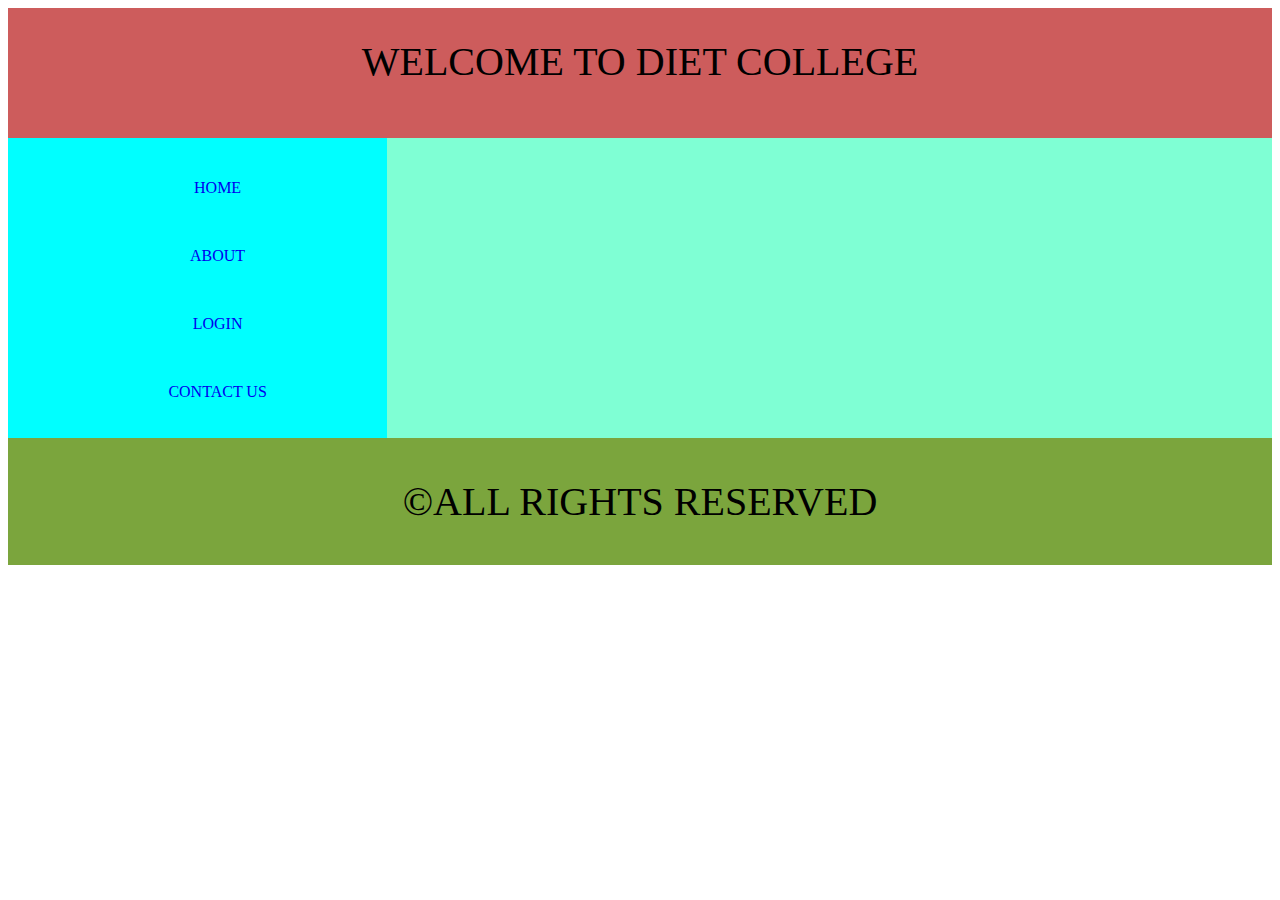
<file: index.html>
<!DOCTYPE html>
<html>
    <head>
        <title>inddex page</title>
        <link rel="stylesheet"
        href="../css/index.css">
    </head>
    <body>
        <header>
            WELCOME TO DIET COLLEGE
        </header>
        <section>
            <nav>
                <ul>
                    <li><a href="./html/HOME.html"target="myframe">HOME</a></li>
                    <li><a href="./html/about.html"target="myframe">ABOUT</a></li>
                    <li><a href="./html/login.html"target="myframe">LOGIN</a></li>
                    <li><a href="./html/contactus.html"target="myframe">CONTACT US</a></li>
                </ul>
            </nav>
            <article>
                <!--<h2>ALL ARE WELCOME</h2>-->
                <iframe name="myframe"
                style="width: 100%;
                height: 100%;
                border: none;"></iframe>
            </article>
        </section>
         <footer>
            &copy;ALL RIGHTS RESERVED
         </footer>
    </body>
</html>
</file>
<file: css/index.css>
/*applying styles*/
header{
    background-color: indianred;
    height: 100px;
    text-align: center;
    padding-top: 30px;
    font-size: 40px;
}
nav{
    width: 30%;
    background-color: aqua;
    height: 300px;
    float:left;
}
nav ul{
    list-style-type: none;
}
nav ul li{
    text-align: center;
    padding: 25px 0;
}
nav ul li a{
    text-decoration: none;
}
article{
    width: 70%;
    height: 300px;
    background-color: aquamarine;
    text-align: center;
    float: left;
}
/*pseudo element*/
section::after{
    display: table;
    content: "";
    clear: both;
}
footer{
    background-color: rgb(123, 165, 61);
    text-align: center;
    padding: 40px 0;
    font-size: 40px;
}
</file>
